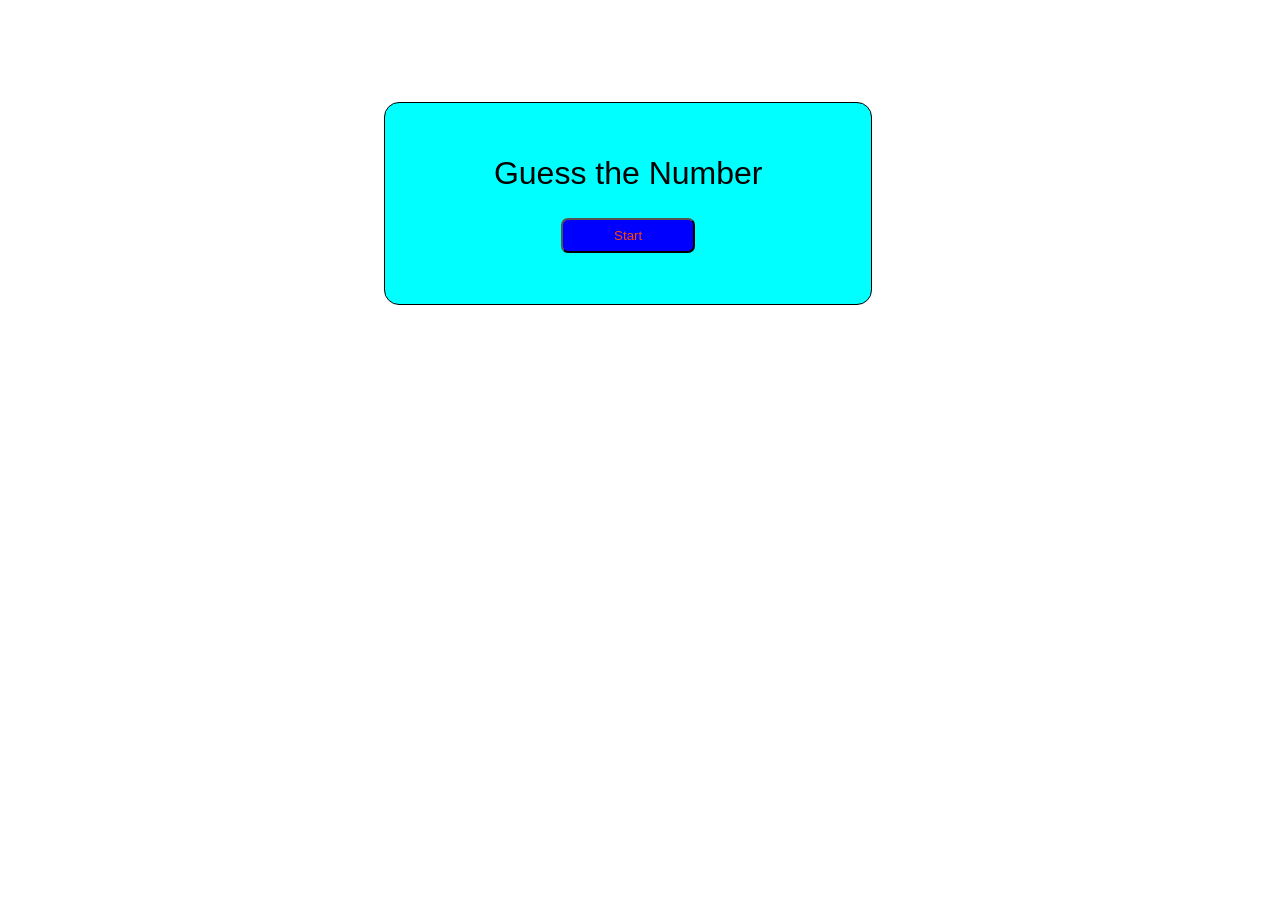
<file: index.html>
<!DOCTYPE html>
<html lang="en">
<head>
    <meta charset="UTF-8">
    <meta name="viewport" content="width=device-width, initial-scale=1.0">
    <title>Start</title>
    <link rel="stylesheet" href="style.css">
</head>
<body>
    <div class="content">
        <div class="gtn">Guess the Number</div>
        <button type="submit" id="start" onclick="game()">Start</button>
    </div>
    <script src="app.js"></script>
</body>
</html>
</file>
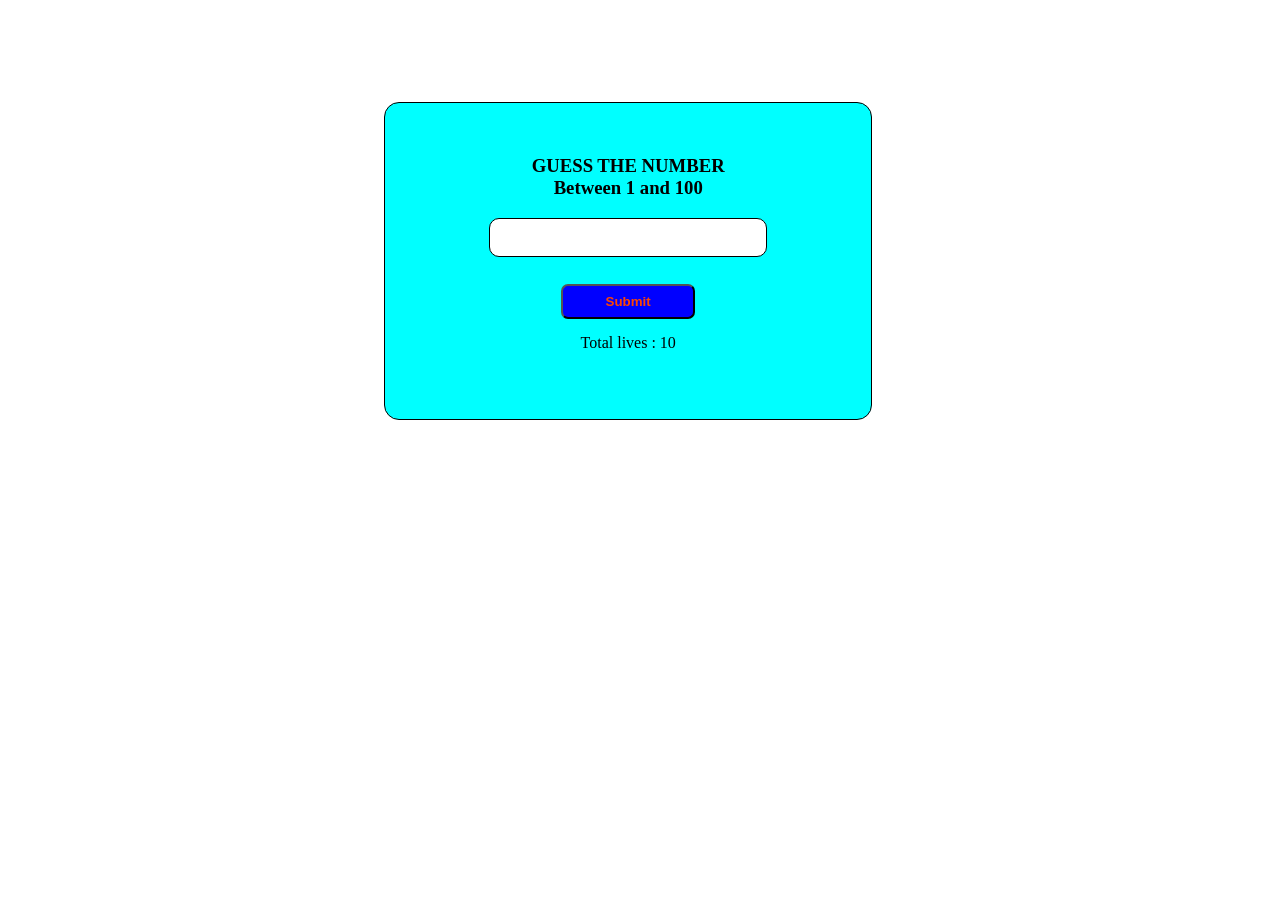
<file: game.html>
<!DOCTYPE html>
<html lang="en">
<head>
    <meta charset="UTF-8">
    <meta name="viewport" content="width=device-width, initial-scale=1.0">
    <title>Guess The Number</title>
    <link rel="stylesheet" href="style.css">
</head>
<body>
     <div class="content">
        <h3 class="text">GUESS THE NUMBER <br> Between 1 and 100 
        </h3>
        <input type="text" class="enter_num" id="input">
        <button type="submit" id="submit" onclick="check()"><h4>Submit</h4></button>
        <div id="lives">Total lives : 10</div>
        <div id="message"></div>
    </div>
    <script src="app.js"></script>
</body>
</html>
</file>
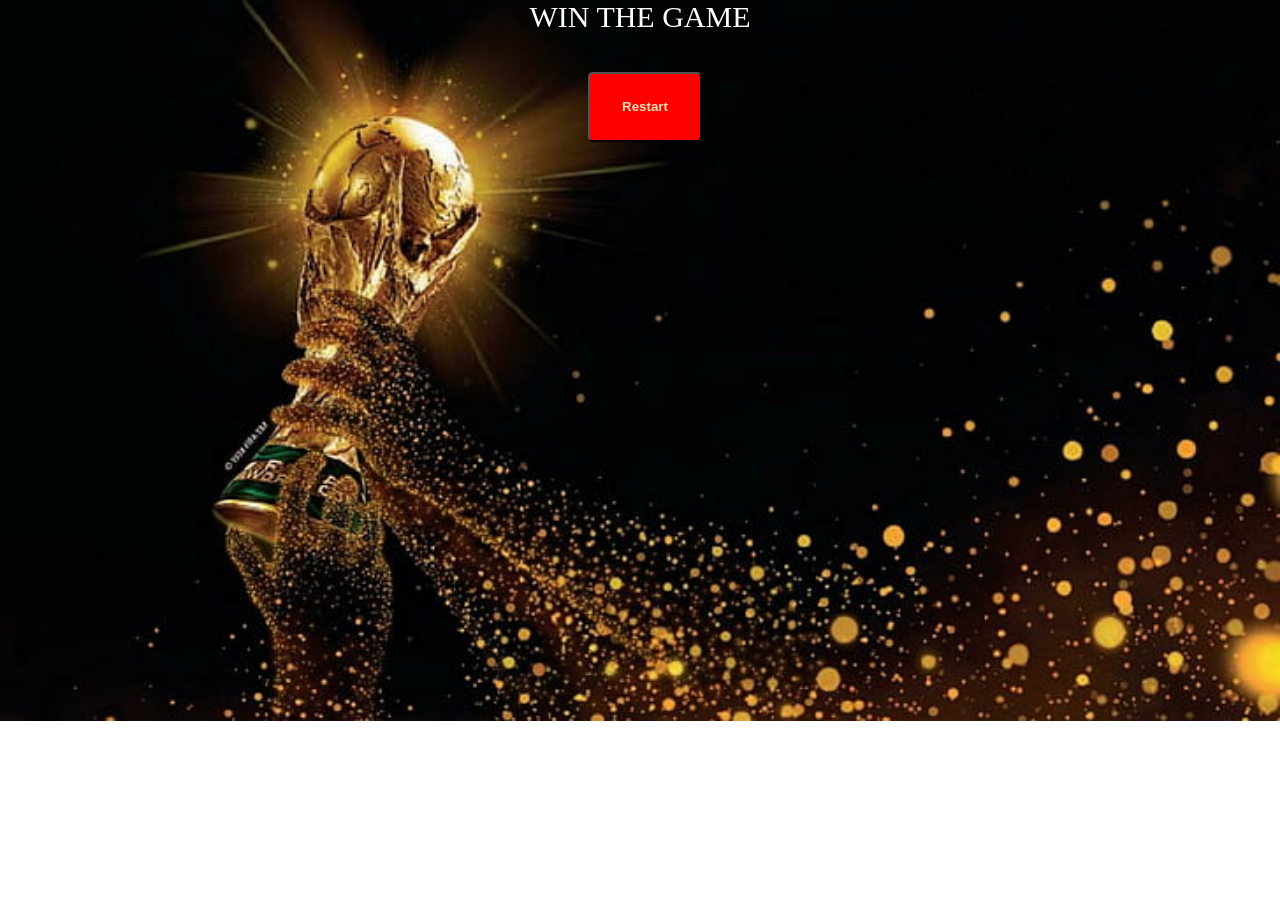
<file: win.html>
<!DOCTYPE html>
<html lang="en">
<head>
    <meta charset="UTF-8">
    <meta name="viewport" content="width=device-width, initial-scale=1.0">
    <title>Document</title>
    <link rel="stylesheet" href="style.css">
</head>
<body>
    <div class="win">
        <div class="win2">
            <p>WIN THE GAME</p>
        </div>
        <button type="submit" id="winner" onclick="restart()"><h4>Restart</h4></button>
    </div>
    <script src="app.js"></script>
</body>
</html>
</file>
<file: style.css>
*{
    padding: 0px;
    margin:0px;
    
}

.content{
    border: 1px solid;
    padding: 4%;
    display: flex;
    flex-direction: column;
    justify-content:center;
    align-items:center;
    width: 30%;
    margin: 8% 0% 0% 30%;
    border-radius:15px;
    background-color: aqua;
    
    
}
.win{
    background-image: url("./assets/win2.jpg");
    background-repeat: no-repeat;
    background-size:100%;
    height: 800px;
   align-items: center;
   display: flex;
   justify-content: 200px;
   flex-direction: column;

}
.win2{
    color: rgb(255, 255, 255);
    font-size: 30px;
}
.loss{
    font-size: 70cm;
}
#winner{
    height: 1 cm;
    width: 3cm;
    border-radius: 5px;
    margin-left: 10px;
    margin-top: 1cm;
    background-color: red;
    color: wheat;
}
.gtn{
    font-size: xx-large;
    font-family:Verdana, Geneva, Tahoma, sans-serif;
}

button{
    margin-top: 7%;
    padding: 2%;
    width: 35%;
    border-radius:7px;
    color: orangered;
    background-color: blue;
}

/* second page */

.text{
    text-align: center;
    margin-bottom: 5%;
}

.enter_num{
    border: 1px solid;
    padding: 1%;
    width: 70%;
    height: 30px;
    text-align: center;
    border-radius:10px;
    font-weight: 700;
}

#lives{
    margin-top:4%;
}

#message{
    margin-top:4%;
}
</file>
